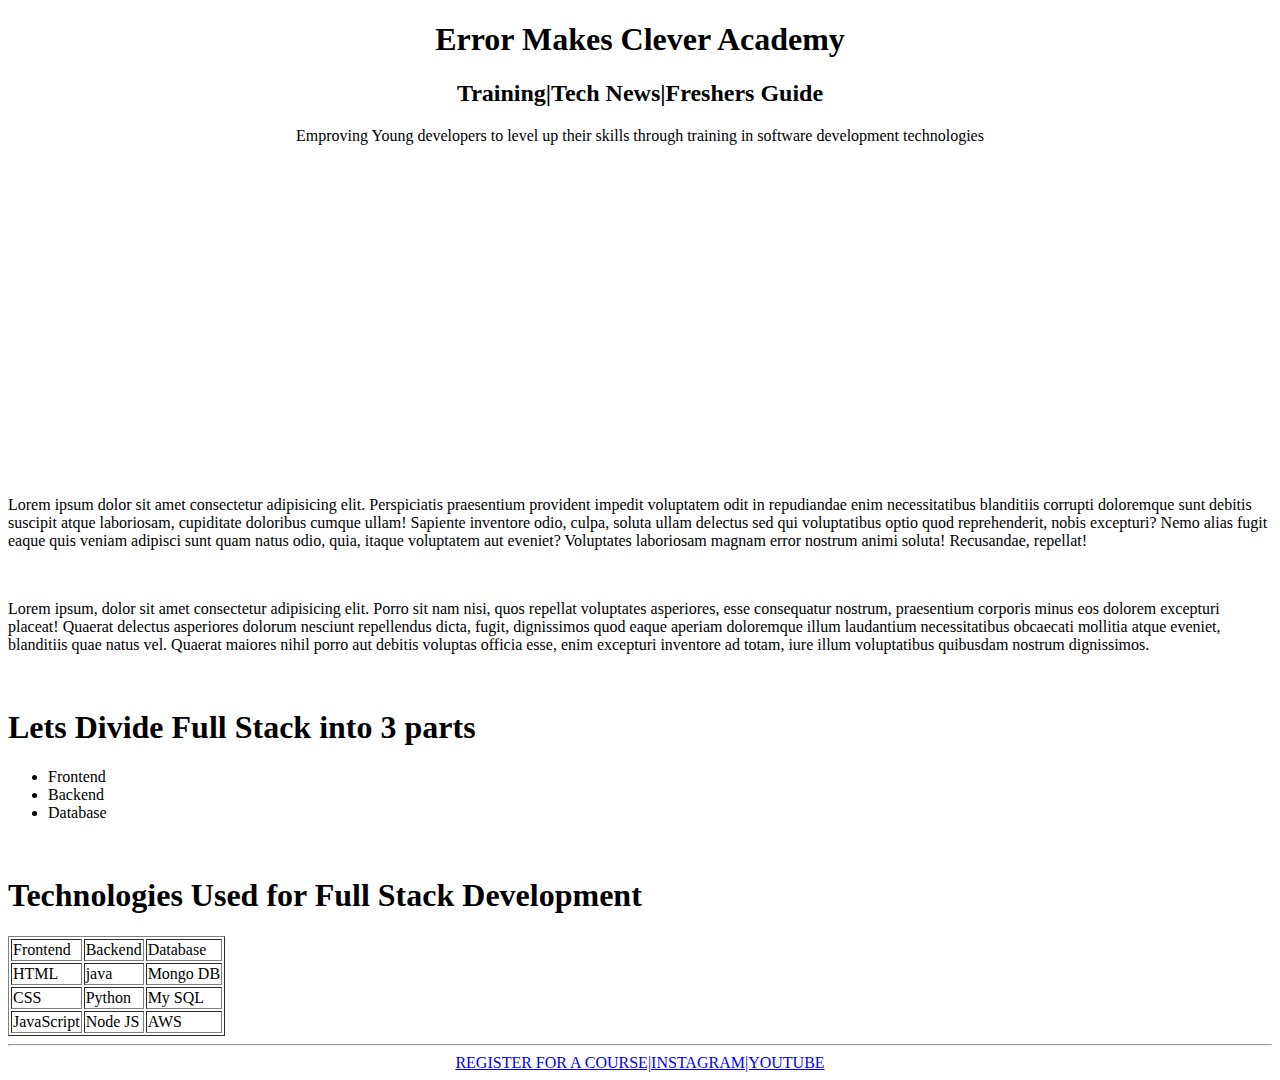
<file: html-youtube-tutorial-main/EMC Web Page HTML Project/starter/index.html>
<!DOCTYPE html>
<html>
<head>
    <title>
        EMC

    </title>
    <link rel="icon" href="emc.png">

</head>

<body>
<center>
    <h1>Error Makes Clever Academy
    </h1>
    <h2>Training|Tech News|Freshers Guide</h2>
    <p>Emproving Young developers to level up their skills through training in software development technologies</p>
    <iframe width="560" height="315" src="https://www.youtube.com/embed/5QzzeYHApV0?si=CNfSqa5bsHe5GymO" title="YouTube video player" frameborder="0" allow="accelerometer; autoplay; clipboard-write; encrypted-media; gyroscope; picture-in-picture; web-share" referrerpolicy="strict-origin-when-cross-origin" allowfullscreen></iframe>
</center>
<p>Lorem ipsum dolor sit amet consectetur adipisicing elit. Perspiciatis praesentium provident impedit voluptatem odit in repudiandae enim necessitatibus blanditiis corrupti doloremque sunt debitis suscipit atque laboriosam, cupiditate doloribus cumque ullam! Sapiente inventore odio, culpa, soluta ullam delectus sed qui voluptatibus optio quod reprehenderit, nobis excepturi? Nemo alias fugit eaque quis veniam adipisci sunt quam natus odio, quia, itaque voluptatem aut eveniet? Voluptates laboriosam magnam error nostrum animi soluta! Recusandae, repellat!</p>
<br>
<p>Lorem ipsum, dolor sit amet consectetur adipisicing elit. Porro sit nam nisi, quos repellat voluptates asperiores, esse consequatur nostrum, praesentium corporis minus eos dolorem excepturi placeat! Quaerat delectus asperiores dolorum nesciunt repellendus dicta, fugit, dignissimos quod eaque aperiam doloremque illum laudantium necessitatibus obcaecati mollitia atque eveniet, blanditiis quae natus vel. Quaerat maiores nihil porro aut debitis voluptas officia esse, enim excepturi inventore ad totam, iure illum voluptatibus quibusdam nostrum dignissimos.</p>
<br>
<h1>Lets Divide Full Stack into 3 parts</h1>
<ul>
    <li>Frontend</li>
    <li>
        Backend
    </li>
    <li>
        Database
    </li>
</ul>
<br>
<h1>Technologies Used for Full Stack Development</h1>
<form>
    <table border="1">
        <tr>
            <td>Frontend</td> <td>Backend</td> <td>Database
            </td>
        </tr>
        <tr>
            <td>HTML</td> <td>java</td> <td>Mongo DB
            </td>
        </tr>
        <tr>
            <td>CSS</td> <td>Python</td> <td>My  SQL
            </td>
        </tr>
        <tr>
            <td>JavaScript</td> <td>Node JS</td> <td>AWS
            </td>
        </tr>
    </table>
</form>
<hr>
<center>
<a href="register.html">REGISTER FOR A COURSE|INSTAGRAM|YOUTUBE</a>
</center>
</body>
</file>
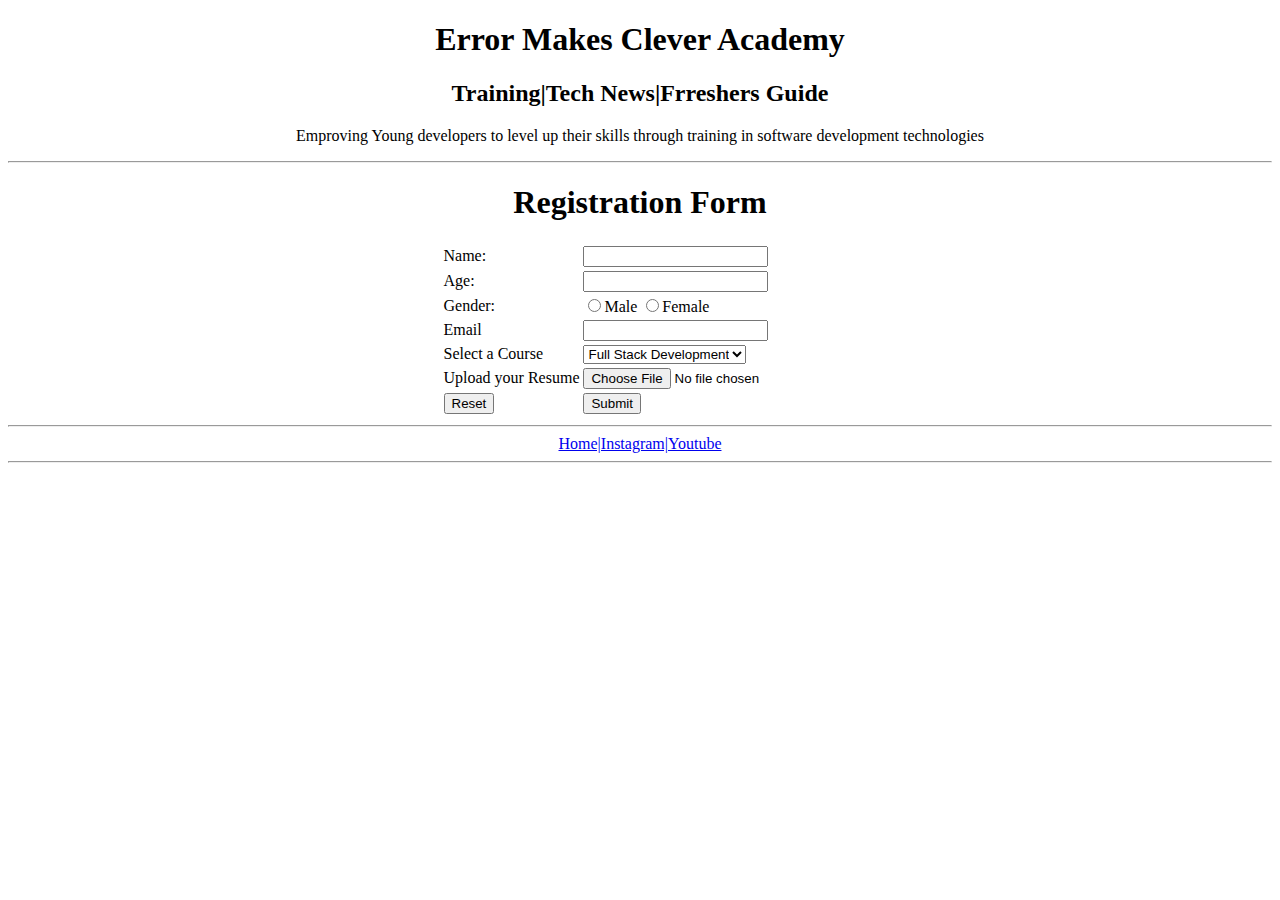
<file: html-youtube-tutorial-main/EMC Web Page HTML Project/starter/register.html>
<!DOCTYPE html>
<html>
<head>
    <title>
        EMC

    </title>
    <link rel="icon" href="emc.png">

</head>

<center>
    <h1>Error Makes Clever Academy</h1>
</h1>
<h2>Training|Tech News|Frreshers Guide</h2>
<p>Emproving Young developers to level up their skills through training in software development technologies</p>
<hr>
<h1>Registration Form</h1>
<table>
<form>
    <tr> 
        <td> Name:</td><td><input type="text"></td>
    </tr>
    <tr>
        <td> Age:</td><td><input type="number">
        </td>
    </tr>
    <tr>
        <td>Gender:</td> <td>
            <input type="radio" name="Gender">Male
            <input type="radio" name="Gender">Female
        </td>
    </tr>
    <tr>
        <td>
            Email
        </td>
        <td><input type="text"></td>
    </tr>
    <tr>
        <td>Select a Course</td><td>
            <select>
                <option>Full Stack Development</option>
                <option>
                    Python programming
                </option>
                <option>
                    SQL
                </option>
            </select>
        </td>
    </tr>
    <tr>
        <td>
            Upload your Resume
        </td>
        <td>
            <input type="file">
        </td>
    </tr>
    <tr>
        <td>
            <input type="reset">

        </td>
        <td>
            <input type="submit">
        </td>
    </tr>
</table>
</form>
<hr>
<a href="index.html">Home|Instagram|Youtube</a>
<hr>

</center>
</file>
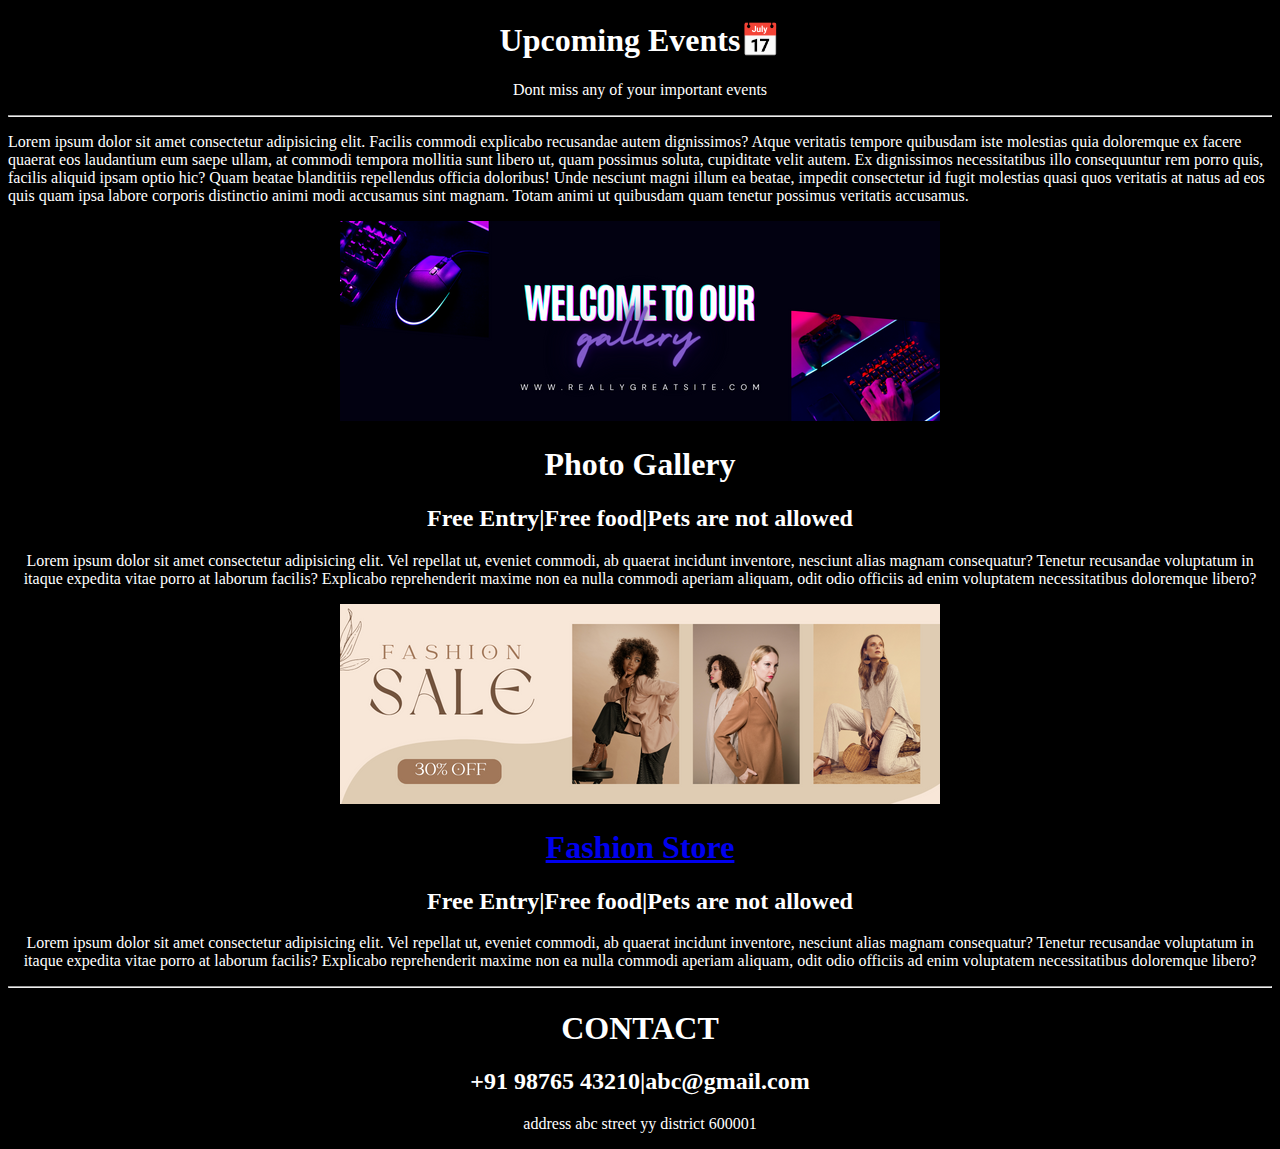
<file: html-youtube-tutorial-main/Event Management HTML Project/starter/event.html>
<!DOCTYPE html>
<html>
    <head>
        <title>
            Events
        </title>
        <link rel="icon" href="img/date.png">

    </head>
    <body bgcolor="black" style="color:white;">
        <center>
        <h1>Upcoming Events📅</h1>
        <p>Dont miss any of your important events</p>
        </center>
        <hr>
        <p>
            Lorem ipsum dolor sit amet consectetur adipisicing elit. Facilis commodi explicabo recusandae autem dignissimos? Atque veritatis tempore quibusdam iste molestias quia doloremque ex facere quaerat eos laudantium eum saepe ullam, at commodi tempora mollitia sunt libero ut, quam possimus soluta, cupiditate velit autem. Ex dignissimos necessitatibus illo consequuntur rem porro quis, facilis aliquid ipsam optio hic? Quam beatae blanditiis repellendus officia doloribus! Unde nesciunt magni illum ea beatae, impedit consectetur id fugit molestias quasi quos veritatis at natus ad eos quis quam ipsa labore corporis distinctio animi modi accusamus sint magnam. Totam animi ut quibusdam quam tenetur possimus veritatis accusamus.
        </p>
        <center>
        <img src="img/event1.png">
        <h1>Photo Gallery</h1>
        <h2>Free Entry|Free food|Pets are not allowed</h2>
        <p>Lorem ipsum dolor sit amet consectetur adipisicing elit. Vel repellat ut, eveniet commodi, ab quaerat incidunt inventore, nesciunt alias magnam consequatur? Tenetur recusandae voluptatum in itaque expedita vitae porro at laborum facilis? Explicabo reprehenderit maxime non ea nulla commodi aperiam aliquam, odit odio officiis ad enim voluptatem necessitatibus doloremque libero?</p>
        </center>
        <center>
            <img src="img/event2.png">
            <h1>
                <a href="https://www.myntra.com/?utm_source=dms_bing&utm_medium=dms_bing_cpc&utm_campaign=dms_bing_Brand_Exact_Desktop&utm_adgroup=Myntra_Generic&keyword=myntra%5C&matchtype=e&utm_source=bing&msclkid=85d561651bfd16b41f24078b9732a55b&utm_term=myntra%5C&utm_content=Myntra_Generic">Fashion Store</a>
            </h1>
            <h2>Free Entry|Free food|Pets are not allowed</h2>
        <p>Lorem ipsum dolor sit amet consectetur adipisicing elit. Vel repellat ut, eveniet commodi, ab quaerat incidunt inventore, nesciunt alias magnam consequatur? Tenetur recusandae voluptatum in itaque expedita vitae porro at laborum facilis? Explicabo reprehenderit maxime non ea nulla commodi aperiam aliquam, odit odio officiis ad enim voluptatem necessitatibus doloremque libero?</p>
        </center>
        <hr>
        <center>
        <h1>CONTACT</h1>
        <h2>+91 98765 43210|abc@gmail.com</h2>
        <p>address abc street yy district 600001</p>


    </body>
</html>
</file>
